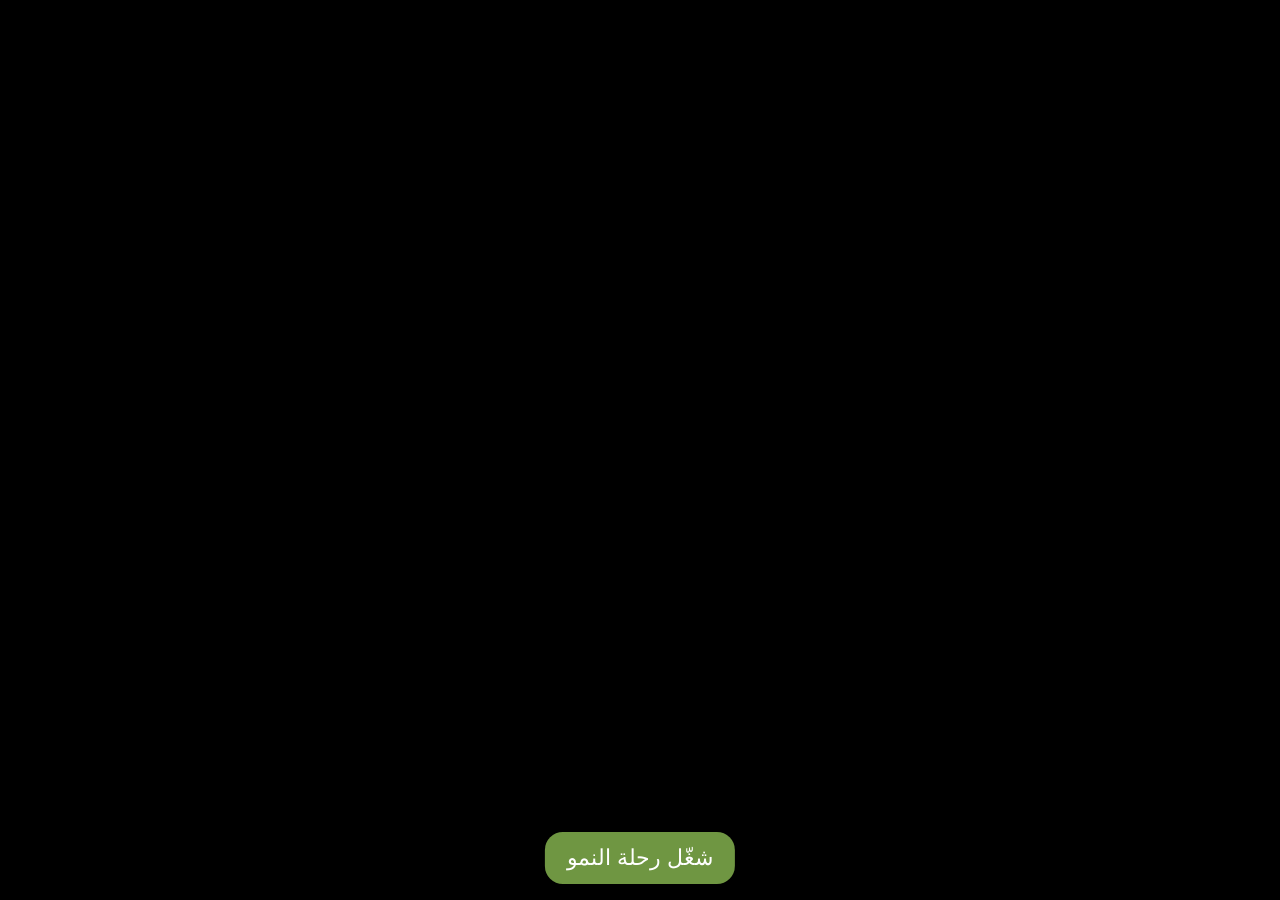
<file: index.html>
<!doctype html>
<html lang="ar" dir="rtl">
<head>
  <meta charset="UTF-8" />
  <meta name="viewport" content="width=device-width,initial-scale=1,viewport-fit=cover" />
  <meta name="theme-color" content="#194f3e" />
  <title>اكتشف أجزاء النبتة</title>
  <link rel="preload" as="image" href="quiz-roots-icon.png" />
  <link rel="preload" as="image" href="quiz-stem-icon.png" />
  <link rel="preload" as="image" href="quiz-leaf-icon.png" />
  <link rel="preload" as="image" href="quiz-flower-icon.png" />
  <link rel="preload" as="image" href="quiz-fruit-icon.png" />
  <link rel="preload" as="image" href="quiz-seed-icon.png" />
  <link rel="preload" as="image" href="correct-badge.png" />
  <link rel="preload" as="image" href="wrong-badge.png" />
  <link rel="stylesheet" href="style.css?v=20260918r4" />
</head>
<body>
  <main id="app">
    <section id="coverScreen" class="screen active image-screen mapped-screen">
      <img id="coverImage" src="cover.jpg?v=20260918q7" data-desktop-src="cover.jpg?v=20260918q7" data-mobile-src="https://raw.githubusercontent.com/ghadahelou859-dot/plant-discovery/43551839b0364d4b9109c42a9e4eeaf4a7d4392b/cover-mobile.png" alt="ابدأ الاكتشاف" class="screen-image mapped-image" />
      <button id="coverStartBtn" class="hotspot mapped-hotspot" data-x="0.180" data-y="0.735" data-w="0.640" data-h="0.165" data-px="0.185" data-py="0.820" data-pw="0.630" data-ph="0.085" aria-label="ابدأ الاكتشاف"></button>
    </section>

    <section id="videoScreen" class="screen center-screen">
      <video id="introVideo" class="fullscreen-video" playsinline preload="auto" controlslist="nodownload noplaybackrate" disablepictureinpicture data-desktop-src="intro.mp4?v=20260918r1" data-mobile-src="intro-mobile.mp4?v=20260918r1">
        <source src="intro.mp4?v=20260918r1" type="video/mp4" />
      </video>
      <button id="playIntroBtn" class="main-btn">تشغيل الفيديو</button>
      <button id="skipIntroBtn" class="mobile-skip-btn" type="button">تخطي ›</button>
    </section>

    <section id="growthScreen" class="screen center-screen">
      <video id="growthVideo" class="fullscreen-video" playsinline preload="metadata" controlslist="nodownload noplaybackrate" disablepictureinpicture data-desktop-src="growth.mp4?v=20260918r1" data-mobile-src="growth-mobile.mp4?v=20260918r1">
        <source src="growth.mp4?v=20260918r1" type="video/mp4" />
      </video>
      <button id="playGrowthBtn" class="main-btn">شغّل رحلة النمو</button>
      <button id="skipGrowthBtn" class="mobile-skip-btn" type="button">تخطي ›</button>
    </section>

    <section id="partsScreen" class="screen image-screen mapped-screen">
      <img id="partsImage" src="parts.png" data-desktop-src="parts.png" data-mobile-src="parts-mobile.png?v=20260918q7" alt="أجزاء النبتة" class="screen-image mapped-image" />
      <button class="hotspot mapped-hotspot" data-part="roots" data-x="0.397" data-y="0.748" data-w="0.190" data-h="0.145" data-px="0.700" data-py="0.650" data-pw="0.245" data-ph="0.075" aria-label="الجذور"></button>
      <button class="hotspot mapped-hotspot" data-part="stem" data-x="0.745" data-y="0.455" data-w="0.190" data-h="0.155" data-px="0.700" data-py="0.535" data-pw="0.245" data-ph="0.070" aria-label="الساق"></button>
      <button class="hotspot mapped-hotspot" data-part="leaves" data-x="0.335" data-y="0.205" data-w="0.185" data-h="0.155" data-px="0.285" data-py="0.455" data-pw="0.245" data-ph="0.070" aria-label="الأوراق"></button>
      <button class="hotspot mapped-hotspot" data-part="flower" data-x="0.755" data-y="0.025" data-w="0.185" data-h="0.145" data-px="0.365" data-py="0.345" data-pw="0.260" data-ph="0.070" aria-label="الزهرة"></button>
      <button class="hotspot mapped-hotspot" data-part="fruit" data-x="0.805" data-y="0.235" data-w="0.180" data-h="0.165" data-px="0.745" data-py="0.405" data-pw="0.240" data-ph="0.070" aria-label="الثمرة"></button>
      <button id="likeBtn" class="like-btn" aria-label="إعجاب"><span>❤</span><b id="likeCount">0</b></button>
    </section>

    <section id="detailScreen" class="screen image-screen detail-screen">
      <img id="detailImage" src="roots.png" alt="شرح الجزء" class="screen-image" />
      <div class="detail-nav">
        <button id="detailBackBtn" class="secondary-btn">الرجوع للأجزاء</button>
        <button id="detailNextBtn" class="secondary-btn">التالي</button>
      </div>
    </section>

    <section id="challengeScreen" class="screen image-screen mapped-screen">
      <img id="challengeImage" src="challenge-page.png" data-desktop-src="challenge-page.png" data-mobile-src="challenge-mobile.png?v=20260918q7" alt="جاهزون للتحدي" class="screen-image mapped-image" />
      <button id="beginQuizBtn" class="hotspot mapped-hotspot" data-x="0.225" data-y="0.670" data-w="0.540" data-h="0.210" data-px="0.175" data-py="0.438" data-pw="0.590" data-ph="0.090" aria-label="ابدأ التحدي"></button>
    </section>

    <section id="quizScreen" class="screen image-screen mapped-screen">
      <img id="quizImage" src="quiz-background-final.png?v=20260918q7" data-desktop-src="quiz-background-final.png?v=20260918q7" data-mobile-src="quiz-mobile.png?v=20260918q7" alt="اختبر معلوماتك" class="screen-image mapped-image" />
      <div id="quizProgress" class="quiz-progress mapped-ui" data-x="0.715" data-y="0.145" data-w="0.105" data-h="0.060" data-px="0.735" data-py="0.058" data-pw="0.090" data-ph="0.050">1 / 10</div>
      <div id="timerClock" class="quiz-timer mapped-ui" data-x="0.875" data-y="0.115" data-w="0.070" data-h="0.110" data-px="0.848" data-py="0.154" data-pw="0.116" data-ph="0.061"><span id="timerNum">10</span></div>
      <div id="questionBox" class="question-box mapped-ui" data-x="0.265" data-y="0.265" data-w="0.540" data-h="0.120" data-px="0.145" data-py="0.277" data-pw="0.700" data-ph="0.078"><div id="questionText"></div></div>
      <div id="answers" class="answers-grid mapped-ui" data-x="0.365" data-y="0.410" data-w="0.330" data-h="0.430" data-px="0.000" data-py="0.000" data-pw="1.000" data-ph="1.000"></div>
      <div id="feedback" class="feedback mapped-ui" data-x="0.395" data-y="0.850" data-w="0.300" data-h="0.055" data-px="0.245" data-py="0.610" data-pw="0.510" data-ph="0.035"></div>
    </section>

    <section id="resultScreen" class="screen image-screen mapped-screen result-fit-screen">
      <img id="resultImage" src="result-page-final.png?v=20260918q7" data-desktop-src="result-page-final.png?v=20260918q7" data-mobile-src="result-mobile.png?v=20260918q7" alt="أحسنت يا بطل" class="screen-image mapped-image result-fit-image" />
      <div id="celebrationLayer" class="celebration-layer" aria-hidden="true"></div>
      <div id="scoreText" class="score-number mapped-ui" data-x="0.402" data-y="0.349" data-w="0.185" data-h="0.123" data-px="0.350" data-py="0.444" data-pw="0.285" data-ph="0.073"></div>
      <a id="whatsappContactBtn" class="whatsapp-hotspot mapped-ui" data-x="0.495" data-y="0.588" data-w="0.151" data-h="0.082" data-px="0.575" data-py="0.592" data-pw="0.315" data-ph="0.052" href="https://wa.me/970598494977" target="_blank" rel="noopener" aria-label="تواصل معنا عبر واتساب"></a>
      <div id="ratingStars" class="hidden-rating" aria-hidden="true"><button data-rate="1"></button><button data-rate="2"></button><button data-rate="3"></button><button data-rate="4"></button><button data-rate="5"></button></div>
      <textarea id="ideaInput" class="idea-input mapped-ui" data-x="0.289" data-y="0.748" data-w="0.229" data-h="0.063" data-px="0.105" data-py="0.811" data-pw="0.505" data-ph="0.043" rows="2" placeholder="اكتب فكرتك هنا"></textarea>
      <button id="sendIdeaBtn" class="transparent-action mapped-ui" data-x="0.520" data-y="0.748" data-w="0.121" data-h="0.063" data-px="0.620" data-py="0.811" data-pw="0.275" data-ph="0.043" aria-label="إرسال الفكرة"></button>
      <a class="transparent-action mapped-ui" data-x="0.672" data-y="0.596" data-w="0.046" data-h="0.105" data-px="0.105" data-py="0.694" data-pw="0.115" data-ph="0.065" href="https://www.instagram.com/ghada.invitations/" target="_blank" rel="noopener" aria-label="Instagram"></a>
      <a class="transparent-action mapped-ui" data-x="0.728" data-y="0.596" data-w="0.046" data-h="0.105" data-px="0.220" data-py="0.694" data-pw="0.115" data-ph="0.065" href="https://www.tiktok.com/@ghada.invitations" target="_blank" rel="noopener" aria-label="TikTok"></a>
      <a class="transparent-action mapped-ui" data-x="0.785" data-y="0.596" data-w="0.046" data-h="0.105" data-px="0.340" data-py="0.694" data-pw="0.115" data-ph="0.065" href="https://www.snapchat.com/add/ghada.invitations" target="_blank" rel="noopener" aria-label="Snapchat"></a>
      <button id="restartQuizBtn" class="transparent-action mapped-ui" data-x="0.371" data-y="0.847" data-w="0.166" data-h="0.089" data-px="0.235" data-py="0.872" data-pw="0.315" data-ph="0.055" aria-label="إعادة التحدي"></button>
      <button id="returnPartsBtn" class="transparent-action mapped-ui" data-x="0.552" data-y="0.847" data-w="0.174" data-h="0.089" data-px="0.560" data-py="0.872" data-pw="0.335" data-ph="0.055" aria-label="الرجوع للأجزاء"></button>
      <div id="statusToast" class="status-toast"></div>
    </section>
  </main>
  <script src="script.js?v=20260918r5"></script>
</body>
</html>
</file>
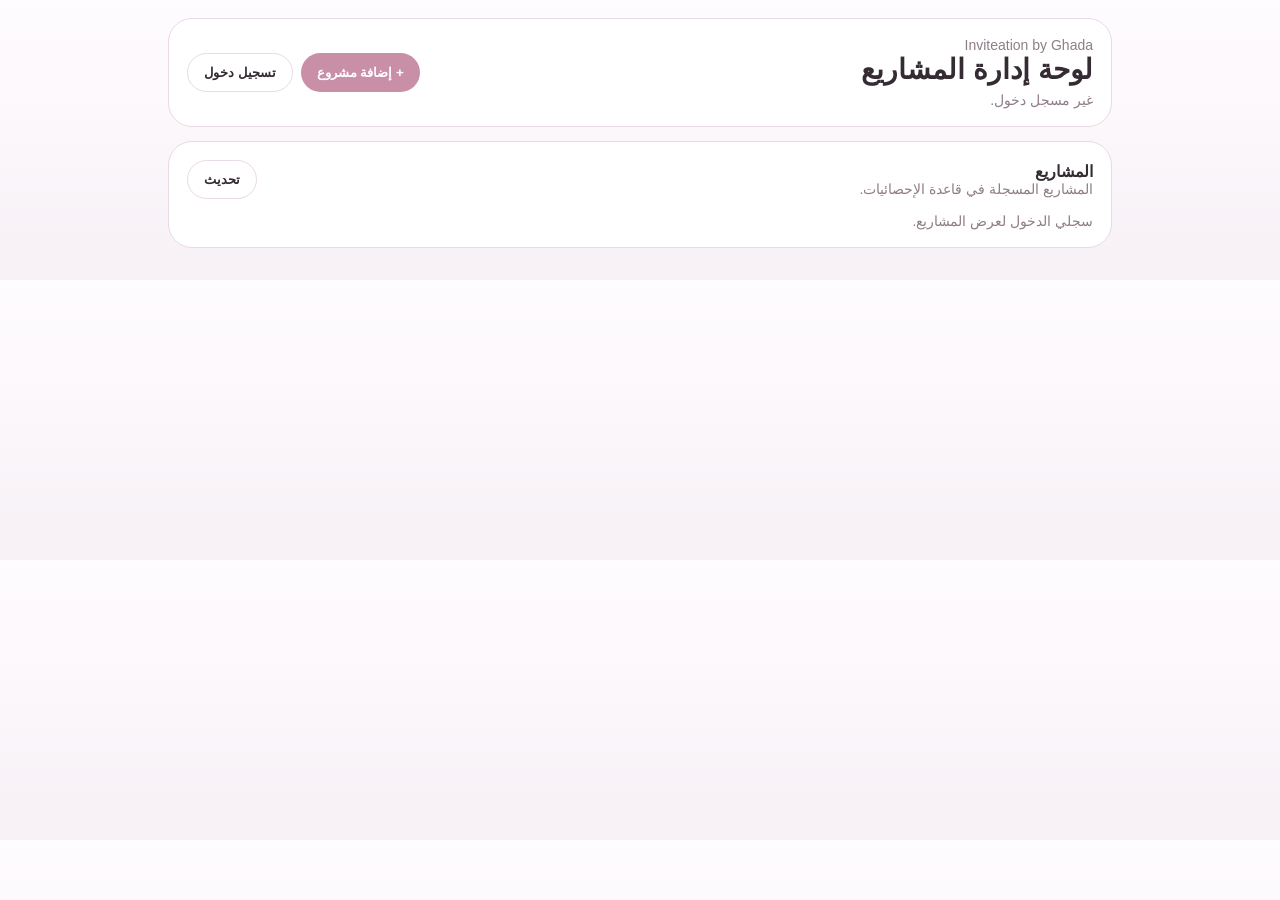
<file: dashboard/index.html>
<!doctype html>
<html lang="ar" dir="rtl">
<head>
<meta charset="utf-8">
<meta name="viewport" content="width=device-width,initial-scale=1">
<title>Ghada Analytics Dashboard</title>
<style>
:root{--bg:#fcfafc;--card:#fff;--line:#ead9e6;--text:#342b33;--muted:#8f7d89;--pink:#c88fa6;--pink2:#f6eaf0}
*{box-sizing:border-box}body{margin:0;background:linear-gradient(180deg,#fffcff,#f7f1f6);font-family:Arial,Tahoma,sans-serif;color:var(--text)}
.wrap{max-width:980px;margin:auto;padding:18px}.hero,.panel{background:var(--card);border:1px solid var(--line);border-radius:24px;padding:18px;margin-bottom:14px}
.hero{display:flex;justify-content:space-between;gap:16px;align-items:center}.hero h1{margin:0 0 6px;font-size:28px}.muted{color:var(--muted);font-size:14px}
.actions{display:flex;gap:8px;flex-wrap:wrap}.btn{border:0;border-radius:999px;padding:11px 16px;cursor:pointer;background:var(--pink);color:white;font-weight:700}.btn.alt{background:white;color:var(--text);border:1px solid var(--line)}
.grid{display:grid;grid-template-columns:repeat(3,1fr);gap:12px}.card{border:1px solid var(--line);border-radius:18px;overflow:hidden;background:#fffafd}.cover{height:130px;background:linear-gradient(135deg,#fff8fc,#eee5f0);display:flex;align-items:end;padding:12px;background-size:cover;background-position:center}.body{padding:12px}.stats{display:flex;gap:10px;flex-wrap:wrap;color:var(--muted);font-size:13px}
.modal{position:fixed;inset:0;background:#33252d55;display:none;align-items:center;justify-content:center;padding:16px}.modal.open{display:flex}.box{width:min(620px,100%);max-height:90vh;overflow:auto;background:white;border-radius:24px;padding:18px}
.top{display:flex;justify-content:space-between;align-items:center}.x{border:1px solid var(--line);background:white;width:40px;height:40px;border-radius:50%;font-size:22px}
.form{display:grid;grid-template-columns:1fr 1fr;gap:12px;margin-top:14px}.field{display:flex;flex-direction:column;gap:6px}.field.full{grid-column:1/-1}.field input,.field select{min-height:44px;border:1px solid var(--line);border-radius:13px;padding:10px;font:inherit}.notice{margin-top:10px;padding:10px;border-radius:12px;display:none}.notice.show{display:block}.ok{background:#edf8f3;color:#345f4e}.err{background:#fff0f3;color:#8a4353}
.preview{height:160px;border:1px dashed #d9b9c7;border-radius:16px;display:flex;align-items:center;justify-content:center;overflow:hidden;background:#fff9fc;cursor:pointer}.preview img{width:100%;height:100%;object-fit:cover;display:none}
code{display:block;direction:ltr;background:#fff7fb;border:1px solid var(--line);border-radius:12px;padding:10px;overflow:auto}
@media(max-width:720px){.hero{display:block}.actions{margin-top:12px}.grid,.form{grid-template-columns:1fr}.field.full{grid-column:auto}}
</style>
</head>
<body>
<div class="wrap">
  <section class="hero">
    <div><div class="muted">Inviteation by Ghada</div><h1>لوحة إدارة المشاريع</h1><div id="status" class="muted">غير مسجل دخول.</div></div>
    <div class="actions">
      <button id="addBtn" class="btn">+ إضافة مشروع</button>
      <button id="loginBtn" class="btn alt">تسجيل دخول</button>
      <button id="logoutBtn" class="btn alt" style="display:none">تسجيل خروج</button>
    </div>
  </section>
  <section class="panel">
    <div class="top"><div><b>المشاريع</b><div class="muted">المشاريع المسجلة في قاعدة الإحصائيات.</div></div><button id="refreshBtn" class="btn alt">تحديث</button></div>
    <div id="projects" class="grid" style="margin-top:14px"></div>
  </section>
</div>

<div id="loginModal" class="modal"><div class="box">
  <div class="top"><div><b style="font-size:22px">دخول الإدارة</b><div class="muted">سجلي بحساب Supabase.</div></div><button class="x" data-close="loginModal">×</button></div>
  <div class="form">
    <div class="field full"><label>البريد</label><input id="email" type="email"></div>
    <div class="field full"><label>كلمة المرور</label><input id="password" type="password"></div>
  </div>
  <div class="actions" style="margin-top:14px"><button id="doLogin" class="btn">دخول</button><button id="doSignup" class="btn alt">إنشاء حساب أول مرة</button></div>
  <div id="loginNotice" class="notice"></div>
</div></div>

<div id="addModal" class="modal"><div class="box">
  <div class="top"><div><b style="font-size:22px">إضافة مشروع جديد</b><div class="muted">ينحفظ مباشرة في Supabase.</div></div><button class="x" data-close="addModal">×</button></div>
  <div class="form">
    <div class="field full"><label>صورة الغلاف</label><div id="picker" class="preview"><input id="cover" type="file" accept="image/*" hidden><img id="preview"><span id="hint">اضغطي لاختيار صورة</span></div></div>
    <div class="field"><label>اسم المشروع</label><input id="title"></div>
    <div class="field"><label>النوع</label><select id="type"><option value="invitation">كرت / دعوة</option><option value="lesson">درس</option><option value="interactive_page">صفحة تفاعلية</option><option value="other">أخرى</option></select></div>
    <div class="field"><label>Slug</label><input id="slug"></div>
    <div class="field"><label>رابط المشروع</label><input id="url" type="url" placeholder="https://..."></div>
  </div>
  <div class="actions" style="margin-top:14px"><button id="saveBtn" class="btn">حفظ وربط</button></div>
  <div id="saveNotice" class="notice"></div>
  <div id="tracking" style="display:none;margin-top:12px"><b>كود الربط:</b><code id="trackingCode"></code></div>
</div></div>

<script>
const SB='https://jzswtwicvgppisasrkqe.supabase.co', KEY='sb_publishable_qJGOZoWBOrZ952qJnYTqNg_oaMSIStu', SK='ghada_admin_session';
const $=id=>document.getElementById(id);
function session(){try{return JSON.parse(localStorage.getItem(SK)||'null')}catch{return null}}
function setSession(v){v?localStorage.setItem(SK,JSON.stringify(v)):localStorage.removeItem(SK);authUI()}
function authUI(){const s=session(),on=!!s?.access_token;$('loginBtn').style.display=on?'none':'inline-block';$('logoutBtn').style.display=on?'inline-block':'none';$('status').textContent=on?'✓ وضع الإدارة مفعّل':'غير مسجل دخول.'}
function note(el,msg,ok=false){el.className='notice show '+(ok?'ok':'err');el.textContent=msg}
function open(id){$(id).classList.add('open')} function close(id){$(id).classList.remove('open')}
document.querySelectorAll('[data-close]').forEach(b=>b.onclick=()=>close(b.dataset.close));
document.querySelectorAll('.modal').forEach(m=>m.onclick=e=>{if(e.target===m)close(m.id)});
async function auth(path,body){const r=await fetch(SB+path,{method:'POST',headers:{apikey:KEY,'Content-Type':'application/json'},body:JSON.stringify(body)});const j=await r.json().catch(()=>({}));if(!r.ok)throw new Error(j.msg||j.message||j.error_description||'تعذر الاتصال');return j}
$('loginBtn').onclick=()=>open('loginModal');$('logoutBtn').onclick=()=>{setSession(null);$('projects').innerHTML=''};
$('doLogin').onclick=async()=>{try{const j=await auth('/auth/v1/token?grant_type=password',{email:$('email').value.trim(),password:$('password').value});setSession(j);note($('loginNotice'),'تم تسجيل الدخول.',true);setTimeout(()=>{close('loginModal');loadProjects()},300)}catch(e){note($('loginNotice'),e.message)}};
$('doSignup').onclick=async()=>{try{const j=await auth('/auth/v1/signup',{email:$('email').value.trim(),password:$('password').value});if(j.access_token){setSession(j);note($('loginNotice'),'تم إنشاء الحساب والدخول.',true)}else note($('loginNotice'),'تم إنشاء الحساب. افحصي البريد للتأكيد ثم سجلي الدخول.',true)}catch(e){note($('loginNotice'),e.message)}};
function slugify(v){return v.trim().toLowerCase().normalize('NFKD').replace(/[^\p{L}\p{N}]+/gu,'-').replace(/^-+|-+$/g,'').slice(0,80)}
$('title').oninput=e=>{if(!$('slug').dataset.edited)$('slug').value=slugify(e.target.value)};$('slug').oninput=e=>$('slug').dataset.edited=e.target.value?'1':'';
$('addBtn').onclick=()=>{if(!session()?.access_token){open('loginModal');note($('loginNotice'),'سجلي الدخول أولًا.');return} $('tracking').style.display='none';open('addModal')};
$('picker').onclick=()=>$('cover').click();$('cover').onchange=()=>{const f=$('cover').files?.[0];if(!f)return;const u=URL.createObjectURL(f);$('preview').src=u;$('preview').style.display='block';$('hint').style.display='none'};
async function save(){
 const s=session();if(!s?.access_token)return;
 const title=$('title').value.trim(),type=$('type').value,slug=$('slug').value.trim()||slugify(title)||('project-'+Date.now().toString(36)),url=$('url').value.trim();
 if(!title)return note($('saveNotice'),'اسم المشروع مطلوب.');
 const r=await fetch(SB+'/rest/v1/analytics_projects',{method:'POST',headers:{apikey:KEY,Authorization:'Bearer '+s.access_token,'Content-Type':'application/json',Prefer:'return=minimal'},body:JSON.stringify({slug,title,project_type:type,project_url:url||null,is_active:true})});
 if(!r.ok){const j=await r.json().catch(()=>({}));if(r.status===401)setSession(null);return note($('saveNotice'),j.message||j.hint||'تعذر حفظ المشروع.')}
 note($('saveNotice'),'✓ تم حفظ المشروع في قاعدة البيانات.',true);$('trackingCode').textContent='GhadaAnalytics.init({ projectSlug: "'+slug+'", pageKey: "main" });';$('tracking').style.display='block';loadProjects();
}
$('saveBtn').onclick=save;$('refreshBtn').onclick=loadProjects;
async function loadProjects(){
 const s=session();if(!s?.access_token){$('projects').innerHTML='<div class="muted">سجلي الدخول لعرض المشاريع.</div>';return}
 const r=await fetch(SB+'/rest/v1/analytics_projects?select=id,slug,title,project_type,project_url,cover_image_url,is_active,created_at&order=created_at.desc',{headers:{apikey:KEY,Authorization:'Bearer '+s.access_token}});
 if(!r.ok){$('projects').innerHTML='<div class="muted">تعذر تحميل المشاريع.</div>';return}
 const rows=await r.json();$('projects').innerHTML=rows.map(p=>'<div class="card"><div class="cover"'+(p.cover_image_url?' style="background-image:url(\''+p.cover_image_url+'\')"':'')+'><span class="muted">'+(p.project_type||'مشروع')+'</span></div><div class="body"><b>'+p.title+'</b><div class="stats"><span>'+p.slug+'</span></div></div></div>').join('')||'<div class="muted">لا يوجد مشاريع.</div>'
}
authUI();loadProjects();
</script>
</body></html>
</file>
<file: style.css>
:root{
  --green:#6f9642;
  --beige:#f6ead2;
  --brown:#4b3925;
}
*{box-sizing:border-box}
html,body{margin:0;width:100%;height:100%;min-height:100%;overflow:hidden;font-family:Tahoma,Arial,sans-serif;color:var(--brown)}
body{min-height:100dvh}
#app{height:100dvh;width:100vw;position:relative;overflow:hidden}
.screen{display:none;position:absolute;inset:0;width:100vw;height:100dvh;overflow:hidden}
.screen.active{display:block}
.hidden{display:none!important}
.image-screen{isolation:isolate}
.screen-image{position:absolute;inset:0;width:100%;height:100%;object-fit:cover;object-position:center;z-index:1}
.result-fit-image{object-fit:cover!important;object-position:center center!important}
.center-screen{display:none;padding:0;align-items:center;justify-content:center;flex-direction:column;gap:14px;background:#000}
.center-screen.active{display:flex}
.fullscreen-video{width:100vw;height:100dvh;object-fit:cover;background:#000}
.hotspot{position:absolute;border:0;background:rgba(255,255,255,.01);cursor:pointer;z-index:4;touch-action:manipulation;-webkit-tap-highlight-color:transparent}
.hotspot:focus-visible{outline:3px solid rgba(255,255,255,.9);outline-offset:2px}
.mapped-hotspot{border-radius:24px}
.mapped-ui{position:absolute;z-index:3}
.main-btn,.secondary-btn{z-index:6;border:0;border-radius:18px;padding:13px 22px;font-size:clamp(15px,2vw,22px);cursor:pointer;box-shadow:0 8px 20px rgba(0,0,0,.18)}
.main-btn{position:absolute;bottom:max(16px,env(safe-area-inset-bottom));left:50%;transform:translateX(-50%);background:var(--green);color:#fff}
.secondary-btn{background:var(--beige);color:var(--brown);border:2px solid #cfae7f}
.detail-nav{position:absolute;left:50%;bottom:max(14px,env(safe-area-inset-bottom));transform:translateX(-50%);display:flex;gap:10px;z-index:7;justify-content:center;align-items:center;width:min(94vw,700px);padding:0 8px}
.detail-nav .secondary-btn{position:relative!important;flex:1;min-width:0;max-width:260px;white-space:nowrap}
.like-btn{position:absolute;right:14px;top:50%;transform:translateY(-50%);z-index:8;width:62px;height:84px;border:none;border-radius:999px;background:#fff0f4;color:#e04f74;display:flex;flex-direction:column;align-items:center;justify-content:center;box-shadow:0 8px 18px rgba(0,0,0,.15);cursor:pointer}
.like-btn.liked{background:#e04f74;color:#fff}
.like-btn span{font-size:24px;line-height:1}.like-btn b{font-size:14px;margin-top:4px}
.quiz-progress{display:flex;align-items:center;justify-content:center;font-weight:900;font-size:clamp(13px,1.4vw,21px);color:#3f2d18;white-space:nowrap;pointer-events:none}
.quiz-timer{display:flex;align-items:center;justify-content:center;color:#214e25;font-weight:900;font-size:clamp(22px,3vw,44px);text-shadow:0 2px 0 rgba(255,255,255,.75);pointer-events:none}
.question-box{display:flex;align-items:center;justify-content:center;text-align:center;padding:clamp(6px,1vw,14px);font-size:clamp(17px,1.85vw,31px);font-weight:900;line-height:1.35;color:#173f32;background:transparent;border:0;overflow:hidden;pointer-events:none}
.answers-grid{display:grid;grid-template-columns:repeat(2,minmax(0,1fr));grid-template-rows:repeat(2,minmax(0,1fr));gap:7% 10%;align-items:center;justify-items:center;padding:0}
.answer-btn{position:relative;width:88%;aspect-ratio:1/1;border-radius:50%;border:0;background:transparent;padding:0;display:flex;flex-direction:column;align-items:center;justify-content:center;cursor:pointer;transition:transform .16s ease,filter .16s ease;overflow:visible;touch-action:manipulation}
.answer-btn:hover{transform:scale(1.035)}.answer-btn:active{transform:scale(.97)}
.answer-btn .icon-shell{width:88%;height:88%;border-radius:50%;overflow:hidden;background:transparent;display:grid;place-items:center}
.answer-btn img.option-img{width:100%;height:100%;object-fit:contain;object-position:center;display:block;border-radius:50%}
.answer-btn .label{position:absolute;top:90%;left:50%;transform:translateX(-50%);font-size:clamp(12px,1.15vw,18px);font-weight:900;color:#352819;white-space:nowrap;text-shadow:0 1px 0 rgba(255,255,255,.95)}
.answer-btn.correct{filter:drop-shadow(0 0 12px rgba(87,190,70,.95))}.answer-btn.wrong{filter:drop-shadow(0 0 12px rgba(220,74,74,.9))}.answer-btn.disabled{pointer-events:none}
.answer-badge{position:absolute;right:-2%;top:-4%;width:34%;height:34%;object-fit:contain;z-index:6;filter:drop-shadow(0 3px 5px rgba(0,0,0,.25))}
.feedback{display:flex;align-items:center;justify-content:center;text-align:center;color:#fff;font-weight:900;font-size:clamp(15px,1.7vw,24px);text-shadow:0 2px 4px rgba(0,0,0,.45);pointer-events:none}
.score-number{display:flex;align-items:center;justify-content:center;font-size:clamp(48px,7vw,112px);font-weight:1000;color:#13813c;text-shadow:0 3px 0 rgba(255,255,255,.85);line-height:1;pointer-events:none}
.hidden-rating{display:none!important}
.whatsapp-hotspot{z-index:8!important;display:block;background:transparent!important;border:0!important;border-radius:20px;cursor:pointer;text-decoration:none;touch-action:manipulation;-webkit-tap-highlight-color:transparent}
.whatsapp-hotspot:focus-visible{outline:3px solid rgba(255,255,255,.95);outline-offset:2px}
.idea-input{border:0!important;outline:0!important;background:rgba(255,255,255,.16)!important;padding:4px 12px!important;font:inherit!important;font-size:clamp(12px,1.1vw,18px)!important;color:#3e362a!important;resize:none!important;border-radius:16px!important;text-align:right}
.idea-input::placeholder{color:#8a877d}
.transparent-action{border:0;background:transparent;cursor:pointer;z-index:5;border-radius:18px;touch-action:manipulation;-webkit-tap-highlight-color:transparent}
.transparent-action:focus-visible{outline:3px solid rgba(255,255,255,.95);outline-offset:2px}
.status-toast{position:absolute;z-index:12;left:50%;bottom:2.5%;transform:translateX(-50%) translateY(15px);background:rgba(18,73,44,.94);color:#fff;padding:10px 18px;border-radius:999px;font-weight:800;font-size:clamp(13px,1.2vw,18px);opacity:0;pointer-events:none;transition:.2s;white-space:nowrap;max-width:90vw;overflow:hidden;text-overflow:ellipsis}
.status-toast.show{opacity:1;transform:translateX(-50%) translateY(0)}
.celebration-layer{position:absolute;inset:0;z-index:10;pointer-events:none;overflow:hidden}
.confetti-piece{position:absolute;top:-8%;width:10px;height:18px;border-radius:3px;animation:confetti-fall 2.4s linear forwards}
@keyframes confetti-fall{0%{transform:translate3d(0,-10vh,0) rotate(0);opacity:1}100%{transform:translate3d(var(--drift),110vh,0) rotate(760deg);opacity:0}}
@media (max-width:900px){.answer-btn{width:92%}.answer-btn .label{font-size:clamp(11px,2vw,16px)}}
@media (max-width:700px){.like-btn{right:8px;width:52px;height:72px}.detail-nav{width:100%;padding:0 8px;gap:7px}.detail-nav .secondary-btn{font-size:14px;padding:11px 9px}.question-box{font-size:clamp(15px,4vw,22px);padding:4px}.quiz-progress{font-size:clamp(11px,3vw,16px)}.quiz-timer{font-size:clamp(20px,6vw,34px)}.feedback{font-size:clamp(13px,3.6vw,19px)}.answer-btn .label{font-size:clamp(10px,2.8vw,14px)}}
@media (orientation:portrait){.score-number{font-size:clamp(42px,11vw,86px)}}
@media (orientation:portrait) and (max-width:700px){
  #coverScreen,#partsScreen,#detailScreen,#challengeScreen,#quizScreen,#resultScreen{
    background:#eef6e8;
  }
  #coverImage,#partsImage,#detailImage,#challengeImage,#quizImage,#resultImage{
    object-fit:contain!important;
    object-position:center center!important;
  }
  .detail-nav{
    position:absolute;
    inset:0;
    width:100%;
    height:100%;
    transform:none;
    padding:0;
    display:block;
    pointer-events:none;
    z-index:9;
  }
  #detailNextBtn{
    position:absolute!important;
    left:18%!important;
    bottom:max(18px,env(safe-area-inset-bottom))!important;
    top:auto!important;
    width:64%!important;
    height:auto!important;
    max-width:none!important;
    padding:14px 18px!important;
    border:2px solid #c9a66b!important;
    opacity:1!important;
    color:#fff!important;
    background:#6f9642!important;
    font-size:16px!important;
    font-weight:900!important;
    border-radius:18px!important;
    box-shadow:0 8px 20px rgba(0,0,0,.22)!important;
    pointer-events:auto;
  }
  #detailBackBtn{
    position:absolute!important;
    top:max(12px,env(safe-area-inset-top))!important;
    right:12px!important;
    width:auto!important;
    max-width:150px!important;
    min-width:0!important;
    height:auto!important;
    padding:9px 12px!important;
    font-size:12px!important;
    border-radius:999px!important;
    background:rgba(246,234,210,.94)!important;
    box-shadow:0 5px 14px rgba(0,0,0,.18)!important;
    pointer-events:auto;
  }
  .like-btn{
    top:66%;
    right:8px;
    width:48px;
    height:66px;
  }
  .question-box{
    font-size:clamp(15px,4.1vw,20px);
    line-height:1.3;
    padding:4px 10px;
  }
  .quiz-progress{
    font-size:clamp(12px,3.2vw,16px);
    direction:ltr;
    justify-content:center;
    align-items:center;
  }
  .quiz-timer{
    font-size:clamp(22px,7vw,34px);
    justify-content:center;
    align-items:center;
    line-height:1;
  }
  .question-box{
    font-size:clamp(15px,4vw,20px);
    line-height:1.25;
    padding:4px 14px;
  }
  .answers-grid{
    gap:5% 8%;
    align-items:center;
    justify-items:center;
    overflow:visible;
  }
  .answer-btn{
    width:88%;
    background:transparent!important;
    box-shadow:none!important;
    border:0!important;
  }
  .answer-btn .icon-shell{
    width:84%;
    height:84%;
    background:transparent!important;
  }
  .answer-btn .label{
    font-size:clamp(10px,2.9vw,14px);
    top:86%;
    background:transparent!important;
  }
  .feedback{
    font-size:clamp(12px,3.4vw,17px);
    color:#173f32;
    background:transparent!important;
    border-radius:0;
    text-shadow:none;
  }
  .score-number{font-size:clamp(52px,16vw,92px)}
  .idea-input{
    font-size:clamp(11px,3vw,15px)!important;
    padding:2px 8px!important;
    border-radius:10px!important;
  }
}

@media (orientation:landscape) and (max-height:600px){.detail-nav{bottom:8px}.detail-nav .secondary-btn{padding:8px 12px;font-size:13px}.like-btn{width:48px;height:64px}}

.mobile-skip-btn{
  display:none;
}
@media (orientation:portrait) and (max-width:700px){
  .mobile-skip-btn{
    display:block;
    position:absolute;
    top:max(14px,env(safe-area-inset-top));
    right:14px;
    z-index:12;
    border:1px solid rgba(255,255,255,.65);
    background:rgba(0,0,0,.35);
    color:#fff;
    border-radius:999px;
    padding:8px 13px;
    font-size:14px;
    font-weight:800;
    backdrop-filter:blur(6px);
    -webkit-backdrop-filter:blur(6px);
    cursor:pointer;
  }
  #quizProgress{
    direction:ltr;
    font-size:clamp(13px,4vw,18px);
  }
  #timerClock{
    font-size:clamp(20px,6.2vw,30px);
    line-height:1;
  }
  #questionText{
    width:100%;
    text-align:center;
  }
  #answers{
    background:transparent!important;
    box-shadow:none!important;
  }
  #answers .answer-btn{
    background:transparent!important;
    box-shadow:none!important;
  }
  #feedback{
    background:transparent!important;
    color:#173f32!important;
    text-shadow:none!important;
    font-size:clamp(11px,3.2vw,15px)!important;
  }
}

@media (orientation:portrait) and (max-width:700px){
  #questionBox{
    display:flex!important;
    align-items:center!important;
    justify-content:center!important;
    text-align:center!important;
    padding:8px 16px!important;
  }
  #questionText{
    width:100%!important;
    text-align:center!important;
    margin:0!important;
  }
  #answers{
    grid-template-columns:repeat(2,minmax(0,1fr))!important;
    grid-template-rows:repeat(2,minmax(0,1fr))!important;
    gap:4% 7%!important;
    align-items:center!important;
    justify-items:center!important;
  }
  #answers .answer-btn{
    width:86%!important;
  }
  #answers .answer-btn .icon-shell{
    width:86%!important;
    height:86%!important;
  }
  #feedback{
    color:#fff!important;
    background:transparent!important;
    text-shadow:0 2px 4px rgba(0,0,0,.6)!important;
    font-weight:900!important;
  }
}

@media (orientation:portrait) and (max-width:700px){
  #answers{
    overflow:visible!important;
  }
  #answers .answer-btn{
    width:84%!important;
    aspect-ratio:1/1!important;
    display:flex!important;
    align-items:center!important;
    justify-content:center!important;
    overflow:visible!important;
    position:relative!important;
  }
  #answers .answer-btn .icon-shell{
    width:82%!important;
    height:82%!important;
    position:relative!important;
    top:-4%!important;
    flex:0 0 auto!important;
  }
  #answers .answer-btn img.option-img{
    width:100%!important;
    height:100%!important;
    object-fit:contain!important;
    object-position:center center!important;
  }
  #answers .answer-btn .label{
    position:absolute!important;
    left:50%!important;
    top:91%!important;
    transform:translateX(-50%)!important;
    width:95%!important;
    height:17%!important;
    display:flex!important;
    align-items:center!important;
    justify-content:center!important;
    text-align:center!important;
    line-height:1!important;
    font-size:clamp(11px,3vw,15px)!important;
    font-weight:900!important;
    color:#2f2418!important;
    white-space:nowrap!important;
    text-shadow:none!important;
    margin:0!important;
    padding:0!important;
  }
}

@media (orientation:portrait) and (max-width:700px){
  #timerClock{
    display:flex!important;
    align-items:center!important;
    justify-content:center!important;
    padding:0!important;
  }
  #timerNum{
    display:block!important;
    width:100%!important;
    text-align:center!important;
    line-height:1!important;
    transform:translate(2%,1%)!important;
  }

  #answers .answer-btn{
    width:92%!important;
  }
  #answers .answer-btn .icon-shell{
    width:96%!important;
    height:96%!important;
    top:-8%!important;
  }
  #answers .answer-btn .label{
    top:98%!important;
    width:100%!important;
    height:20%!important;
    font-size:clamp(11px,3.1vw,15px)!important;
  }
}

/* Final mobile portrait corrections */
@media (orientation:portrait) and (max-width:700px){
  .like-btn{
    top:74%!important;
    left:10px!important;
    right:auto!important;
    width:44px!important;
    height:58px!important;
    transform:translateY(-50%)!important;
  }

  #timerClock{
    display:flex!important;
    align-items:center!important;
    justify-content:center!important;
    padding:0!important;
  }
  #timerNum{
    display:flex!important;
    align-items:center!important;
    justify-content:center!important;
    width:100%!important;
    height:100%!important;
    margin:0!important;
    padding:0!important;
    transform:none!important;
    text-align:center!important;
    line-height:1!important;
  }

  #questionBox{
    display:flex!important;
    align-items:center!important;
    justify-content:center!important;
    padding:6px 18px!important;
  }
  #questionText{
    width:100%!important;
    text-align:center!important;
    margin:0!important;
    line-height:1.25!important;
  }

  #answers{
    position:absolute!important;
    display:block!important;
    inset:auto!important;
    overflow:visible!important;
    background:transparent!important;
    box-shadow:none!important;
  }
  #answers .answer-btn{
    position:absolute!important;
    width:19.7%!important;
    height:12.6%!important;
    aspect-ratio:auto!important;
    margin:0!important;
    padding:0!important;
    border:0!important;
    background:transparent!important;
    box-shadow:none!important;
    overflow:visible!important;
    transform:none!important;
  }
  #answers .answer-btn:nth-child(1){left:52.2%!important;top:36.5%!important;}
  #answers .answer-btn:nth-child(2){left:26.8%!important;top:36.5%!important;}
  #answers .answer-btn:nth-child(3){left:52.2%!important;top:48.9%!important;}
  #answers .answer-btn:nth-child(4){left:26.8%!important;top:48.9%!important;}

  #answers .answer-btn .icon-shell{
    position:absolute!important;
    left:0!important;
    top:0!important;
    width:100%!important;
    height:auto!important;
    aspect-ratio:1/1!important;
    margin:0!important;
    padding:0!important;
    background:transparent!important;
    border-radius:50%!important;
    overflow:hidden!important;
    transform:none!important;
  }
  #answers .answer-btn img.option-img{
    display:block!important;
    width:100%!important;
    height:100%!important;
    object-fit:contain!important;
    object-position:center center!important;
    border-radius:50%!important;
  }
  #answers .answer-btn .label{
    position:absolute!important;
    left:5%!important;
    top:87%!important;
    width:90%!important;
    height:18%!important;
    transform:none!important;
    display:flex!important;
    align-items:center!important;
    justify-content:center!important;
    text-align:center!important;
    margin:0!important;
    padding:0!important;
    font-size:clamp(11px,3.1vw,15px)!important;
    font-weight:900!important;
    line-height:1!important;
    color:#2f2418!important;
    white-space:nowrap!important;
    background:transparent!important;
    text-shadow:none!important;
  }

  #feedback{
    color:#fff!important;
    background:transparent!important;
    text-shadow:0 2px 4px rgba(0,0,0,.65)!important;
    font-weight:900!important;
  }
}
</file>
